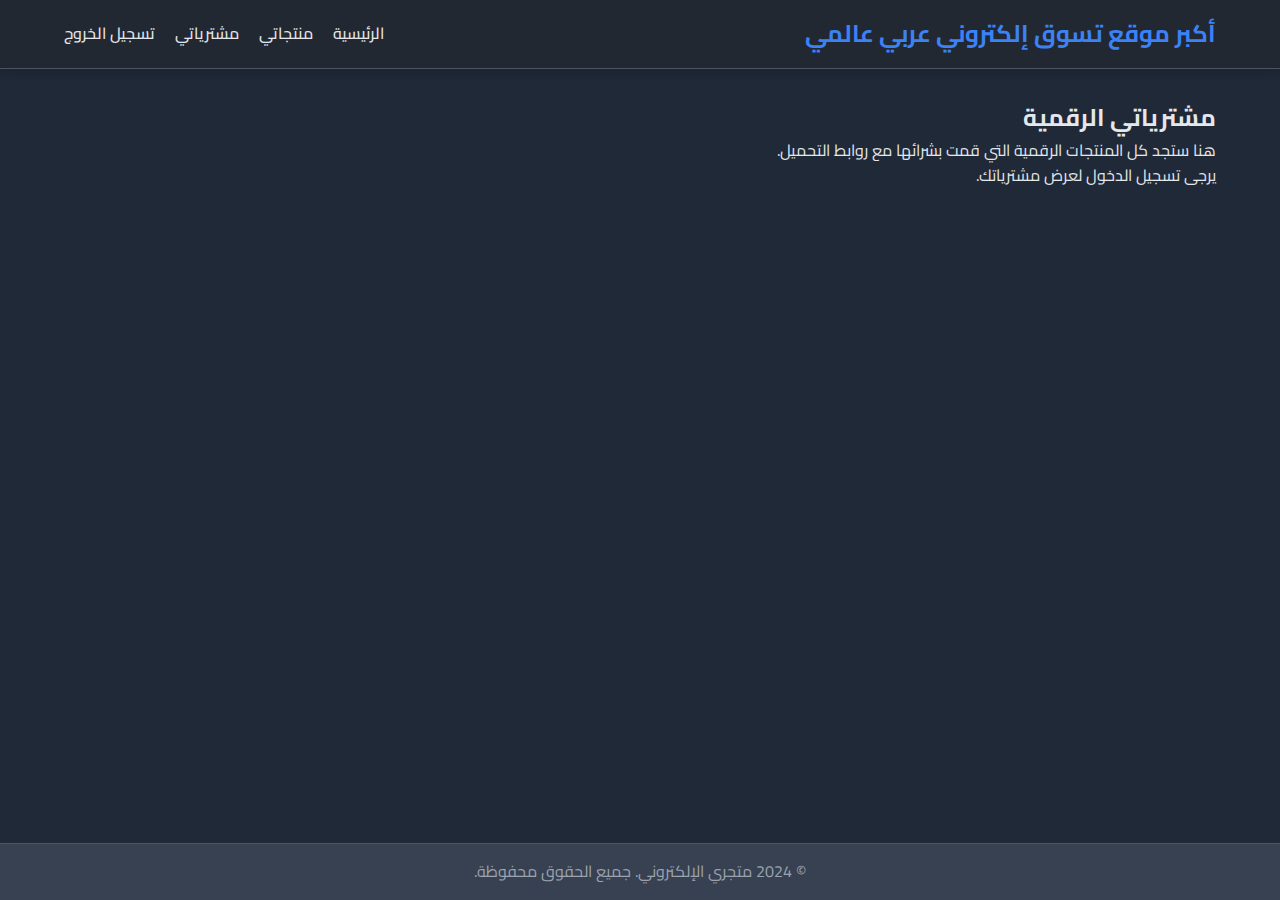
<file: my_purchases.html>
<!DOCTYPE html>
<html lang="ar" dir="rtl">
<head>
    <meta charset="UTF-8">
    <meta name="viewport" content="width=device-width, initial-scale=1.0">
    <title>مشترياتي - متجري الإلكتروني</title>
    <link rel="stylesheet" href="assets/css/styles.css">
    <link href="https://fonts.googleapis.com/css2?family=Cairo:wght@400;700&display=swap" rel="stylesheet">
</head>
<body class="dark-mode">

    <header>
        <div class="container">
            <div class="logo">
                <a href="index.html" id="home-link">
                    <h1>أكبر موقع تسوق إلكتروني عربي عالمي</h1>
                </a>
            </div>
            <nav id="nav-links">
                <a href="index.html">الرئيسية</a>
                <a href="#" id="my-products-link">منتجاتي</a>
                <a href="my_purchases.html" class="active">مشترياتي</a>
                <a href="#" id="logout-link">تسجيل الخروج</a>
            </nav>
            </div>
    </header>

    <main class="container" style="padding-top: 30px; padding-bottom: 30px;">
        <h2>مشترياتي الرقمية</h2>
        <p>هنا ستجد كل المنتجات الرقمية التي قمت بشرائها مع روابط التحميل.</p>
        
        <div id="purchased-products-list" class="product-grid">
            </div>
    </main>

    <footer>
        <div class="container">
            <p>&copy; 2024 متجري الإلكتروني. جميع الحقوق محفوظة.</p>
        </div>
    </footer>

    <script src="assets/js/my_purchases.js"></script>
</body>
</html>
</file>
<file: assets/css/styles.css>
html {
    scroll-behavior: smooth;
}

/* ------------------------------------------------------------------------- */
/* 1. GENERAL STYLES AND RESETS */
/* ------------------------------------------------------------------------- */
/* Add this at the VERY TOP of styles.css */
*,
*::before,
*::after {
    box-sizing: border-box;
}
:root {
    --primary-color: #007bff; /* أزرق */
    --secondary-color: #6c757d; /* رمادي */
    --accent-color: #28a745; /* أخضر */
    --light-bg: #f8f9fa;
    --dark-bg: #ffffff;
    --text-color: #343a40;
    --card-bg: #ffffff;
    --border-color: #dee2e6;
    --hover-color: #0056b3;
}

/* Dark Mode Variables (Overridden below) */
.dark-mode {
    --primary-color: #3b82f6;
    --secondary-color: #9ca3af;
    --accent-color: #10b981;
    --light-bg: #1f2937;
    --dark-bg: #374151;
    --text-color: #e5e7eb;
    --card-bg: #374151;
    --border-color: #4b5563;
    --hover-color: #2563eb;
    
}

* {
    box-sizing: border-box;
    margin: 0;
    padding: 0;
}

body {
    font-family: 'Cairo', sans-serif;
    background-color: var(--light-bg);
    color: var(--text-color);
    direction: rtl; /* دعم اللغة العربية */
    transition: background-color 0.3s, color 0.3s;
    line-height: 1.6;
}

/* In assets/css/styles.css - General Styles */

.container {
    width: 90%; /* سيأخذ المحتوى 90% من عرض الشاشة */
    max-width: 1200px; /* على الشاشات الكبيرة جدًا، لن يتجاوز العرض 1200 بكسل */
    margin: 0 auto; /* هذا الكود السحري يقوم بتوسيط الحاوية أفقيًا */
}


a {
    color: var(--primary-color);
    text-decoration: none;
    transition: color 0.3s;
}

a:hover {
    color: var(--hover-color);
}

button {
    cursor: pointer;
    border: none;
    padding: 10px 15px;
    border-radius: 5px;
    font-size: 1em;
    font-weight: bold;
    transition: background-color 0.3s, opacity 0.3s;
}

.hidden {
    display: none !important;
}

.back-btn {
    background: var(--secondary-color);
    color: white;
    margin: 20px 0;
    display: inline-block;
}
.back-btn:hover {
    background: #5a6268;
}

/* ------------------------------------------------------------------------- */
/* 2. HEADER AND NAVIGATION */
/* ------------------------------------------------------------------------- */

header {
    background-color: var(--dark-bg);
    color: var(--text-color);
    padding: 15px 0;
    box-shadow: 0 2px 4px rgba(0, 0, 0, 0.1);
    border-bottom: 1px solid var(--border-color);
    position: sticky;
    top: 0;
    z-index: 1000;
}

header .container {
    display: flex;
    justify-content: space-between;
    align-items: center;
}

header h1 {
    font-size: 1.5em;
    color: var(--primary-color);
}

header nav {
    display: flex;
    gap: 20px;
    align-items: center;
}

header nav a {
    color: var(--text-color);
    font-weight: 500;
}

header nav a:hover {
    color: var(--primary-color);
}

/* Cart Icon */
.cart-icon-container {
    position: relative;
    cursor: pointer;
    margin-right: 15px;
    display: flex;
    align-items: center;
}

.cart-icon {
    width: 24px;
    height: 24px;
    filter: invert(var(--text-color-filter, 0)); /* للوضع الداكن */
}

.cart-count {
    position: absolute;
    top: -10px;
    right: -10px;
    background-color: #ff0000;
    color: white;
    border-radius: 50%;
    padding: 2px 6px;
    font-size: 0.7em;
    font-weight: bold;
    min-width: 20px;
    text-align: center;
}

/* ------------------------------------------------------------------------- */
/* 3. NEW: TOP METRICS BAR (الإحصائيات والساعة) */
/* ------------------------------------------------------------------------- */

#top-metrics-bar {
    background-color: var(--card-bg);
    padding: 10px 0;
    box-shadow: 0 1px 3px rgba(0, 0, 0, 0.05);
}

.metrics-board {
    display: flex;
    justify-content: space-around;
    align-items: center;
    text-align: center;
    flex-wrap: wrap; /* للسماح بالعناصر بالنزول في سطر جديد على الشاشات الصغيرة */
    gap: 15px;
}

.metric-item {
    display: flex;
    flex-direction: column;
    padding: 0 15px;
    border-left: 1px solid var(--border-color);
}

.metric-item:last-child {
    border-left: none; /* إزالة الخط الفاصل للعنصر الأخير */
}

.metric-label {
    font-size: 0.8em;
    color: var(--secondary-color);
    margin-bottom: 3px;
}

.metric-value {
    font-size: 1.1em;
    font-weight: 700;
    color: var(--primary-color);
}

.date-time-section {
    flex-direction: row;
    gap: 10px;
    /* تنسيق خاص للساعة والتاريخ لتبدو متجاورة */
}



/* ------------------------------------------------------------------------- */
/* 4. LAYOUT AND SIDEBAR */
/* ------------------------------------------------------------------------- */


.sidebar {
    width: 250px;
    flex-shrink: 0;
    background-color: var(--card-bg);
    padding: 20px;
    border-radius: 8px;
    box-shadow: 0 0 10px rgba(0, 0, 0, 0.05);
    height: fit-content;
}

.sidebar h3 {
    margin-bottom: 15px;
    color: var(--primary-color);
    border-bottom: 2px solid var(--border-color);
    padding-bottom: 10px;
}

.category-list {
    list-style: none;
}

.category-list li {
    margin-bottom: 10px;
    display: flex;
    justify-content: space-between;
    align-items: center;
}

.category-list a {
    color: var(--text-color);
    padding: 5px 0;
    display: block;
    width: 100%;
    transition: background-color 0.2s;
    padding-right: 10px;
    border-radius: 4px;
}

.category-list a:hover,
.category-list a.active {
    background-color: var(--light-bg);
    color: var(--primary-color);
    font-weight: bold;
}

.product-area {
    flex-grow: 1;
}

.product-area h2 {
    margin-bottom: 20px;
    font-size: 2em;
    color: var(--text-color);
}

/* Search Input Styling */
.search-container {
    margin-bottom: 20px;
}

#search-input {
    width: 100%;
    padding: 12px;
    border: 1px solid var(--border-color);
    border-radius: 5px;
    font-size: 1em;
    background-color: var(--dark-bg);
    color: var(--text-color);
    transition: border-color 0.3s;
}

#search-input:focus {
    border-color: var(--primary-color);
    outline: none;
}

/* ------------------------------------------------------------------------- */
/* 5. PRODUCT GRID AND CARDS */
/* ------------------------------------------------------------------------- */

.product-grid {
    display: grid;
    grid-template-columns: repeat(auto-fill, minmax(280px, 1fr));
    gap: 25px;
}

.product-card {
    background-color: var(--card-bg);
    border-radius: 8px;
    box-shadow: 0 4px 12px rgba(0, 0, 0, 0.05);
    overflow: hidden;
    transition: transform 0.3s, box-shadow 0.3s;
    cursor: pointer;
    position: relative;
}

.product-card:hover {
    transform: translateY(-5px);
    box-shadow: 0 6px 20px rgba(0, 0, 0, 0.1);
}

.product-card img {
    width: 100%;
    height: 200px;
    object-fit: cover;
    display: block;
}

.product-info {
    padding: 15px;
}

.product-info h3 {
    font-size: 1.2em;
    margin-bottom: 5px;
    color: var(--primary-color);
    overflow: hidden;
    white-space: nowrap;
    text-overflow: ellipsis;
}

.product-info p {
    font-size: 0.9em;
    color: var(--secondary-color);
    margin-bottom: 10px;
}

.store-name-display {
    font-style: italic;
    font-size: 0.85em !important;
    color: #888 !important;
    margin-top: 5px;
}

.product-price {
    font-size: 1.4em;
    font-weight: bold;
    color: var(--accent-color);
    margin: 10px 0;
}

.add-to-cart-btn {
    width: 100%;
    background-color: var(--primary-color);
    color: white;
    font-size: 1em;
    margin-top: 10px;
}

.add-to-cart-btn:hover {
    background-color: var(--hover-color);
}

/* Rating Display in Card */
.rating-card-display {
    font-size: 0.9em;
    color: #ffc107; /* لون النجوم أصفر */
    margin-bottom: 5px;
}

.rating-stars {
    color: gold;
}
.golden-star {
    margin-right: 5px;
    font-size: 1.1em;
}

.product-release-date {
    font-size: 0.8em !important;
    color: #a0a0a0 !important;
    margin-bottom: 5px !important;
}

/* ------------------------------------------------------------------------- */
/* 6. PRODUCT DETAILS PAGE */
/* ------------------------------------------------------------------------- */

#product-details-page {
    padding-top: 20px;
}

.product-details-grid {
    display: flex;
    gap: 40px;
    background-color: var(--card-bg);
    padding: 30px;
    border-radius: 8px;
    box-shadow: 0 4px 12px rgba(0, 0, 0, 0.05);
    margin-bottom: 40px;
}

.product-image-container {
    flex: 1;
    max-width: 400px;
    border-radius: 6px;
    overflow: hidden;
}

.product-image-container img {
    width: 100%;
    height: auto;
    display: block;
}

.product-details {
    flex: 2;
}

.product-details h3 {
    font-size: 2.5em;
    margin-bottom: 10px;
    color: var(--text-color);
}

.price-info {
    font-size: 2em;
    font-weight: bold;
    color: var(--accent-color);
    margin: 15px 0;
}

.product-description {
    font-size: 1.1em;
    color: var(--secondary-color);
    margin-bottom: 20px;
}

.rating-display {
    font-size: 1.1em;
    margin-bottom: 15px;
}
.rating-display .rating-average {
    color: var(--secondary-color);
    font-size: 0.9em;
}

.product-media-details {
    margin-top: 20px;
    padding: 15px;
    border: 1px dashed var(--border-color);
    border-radius: 5px;
    background-color: var(--light-bg);
}
.product-media-details h4 {
    margin-bottom: 10px;
    color: var(--primary-color);
}
.product-media-details p {
    margin-bottom: 5px;
    font-size: 1em;
    color: var(--text-color);
}

/* Comments Section */
#ratings-and-comments h3 {
    font-size: 1.8em;
    border-bottom: 2px solid var(--border-color);
    padding-bottom: 10px;
    margin-bottom: 20px;
}

#comments-list {
    margin-bottom: 30px;
}

.comment-card {
    background-color: var(--card-bg);
    border: 1px solid var(--border-color);
    padding: 15px;
    margin-bottom: 10px;
    border-radius: 6px;
    box-shadow: 0 2px 5px rgba(0, 0, 0, 0.03);
}

.comment-card .comment-rating {
    color: gold;
    font-weight: bold;
    margin-bottom: 5px;
}

.comment-card .comment-text {
    font-style: italic;
    color: var(--text-color);
    margin-bottom: 5px;
}

.comment-card .comment-author {
    font-size: 0.8em;
    color: var(--secondary-color);
    text-align: left;
    margin-top: 10px;
    border-top: 1px dashed var(--border-color);
    padding-top: 5px;
}

#comment-form {
    background-color: var(--card-bg);
    padding: 20px;
    border-radius: 8px;
    box-shadow: 0 2px 8px rgba(0, 0, 0, 0.05);
}

#comment-form h4 {
    margin-bottom: 15px;
    color: var(--primary-color);
}

.rating-input {
    display: flex;
    align-items: center;
    gap: 10px;
    margin-bottom: 15px;
}

#rating-stars {
    padding: 8px;
    border: 1px solid var(--border-color);
    border-radius: 4px;
    background-color: var(--dark-bg);
    color: var(--text-color);
}

#comment-text {
    width: 100%;
    min-height: 100px;
    padding: 10px;
    border: 1px solid var(--border-color);
    border-radius: 4px;
    margin-bottom: 15px;
    background-color: var(--dark-bg);
    color: var(--text-color);
    resize: vertical;
}

#comment-form button {
    background-color: var(--accent-color);
    color: white;
    width: 100%;
}

#comment-form button:hover {
    background-color: #1e7e34;
}

/* ------------------------------------------------------------------------- */
/* 7. DASHBOARD SPECIFIC STYLES */
/* ------------------------------------------------------------------------- */

.add-product-btn {
    background: var(--accent-color);
    color: white;
    font-size: 0.8em;
    padding: 5px 8px;
    border-radius: 4px;
    opacity: 0.8;
}

.add-product-btn:hover {
    opacity: 1;
}

/* Dashboard product status styling in script.js is inline, but we can set the base card style */


/* ------------------------------------------------------------------------- */
/* 8. MODALS (Popups) */
/* ------------------------------------------------------------------------- */

.modal {
    display: none; /* Hidden by default */
    position: fixed;
    z-index: 2000;
    left: 0;
    top: 0;
    width: 100%;
    height: 100%;
    overflow: auto;
    background-color: rgba(0, 0, 0, 0.6);
    justify-content: center;
    align-items: center;
}

.modal-content {
    background-color: var(--card-bg);
    margin: auto;
    padding: 30px;
    border-radius: 10px;
    box-shadow: 0 5px 15px rgba(0, 0, 0, 0.3);
    position: relative;
    max-width: 500px;
    width: 90%;
    color: var(--text-color);
    text-align: center;
}

.modal-content h3 {
    margin-bottom: 20px;
    color: var(--primary-color);
}

.close-button {
    color: var(--secondary-color);
    float: left;
    font-size: 28px;
    font-weight: bold;
    position: absolute;
    top: 10px;
    left: 20px;
}

.close-button:hover,
.close-button:focus {
    color: #000;
    text-decoration: none;
    cursor: pointer;
}

/* Cart Modal Specific */
#cart-items {
    max-height: 300px;
    overflow-y: auto;
    margin-bottom: 20px;
    padding-left: 10px; /* للسكروولبار */
    border-bottom: 1px solid var(--border-color);
    padding-bottom: 15px;
}

.cart-item {
    display: flex;
    justify-content: space-between;
    align-items: center;
    padding: 10px 0;
    border-top: 1px dashed var(--border-color);
}

.item-info {
    display: flex;
    align-items: center;
    gap: 15px;
}

.item-info p {
    font-weight: bold;
    flex-grow: 1;
}

.item-quantity {
    display: flex;
    /* align-items: center; */
    gap: 10px;
}

.item-quantity button {
    background: var(--secondary-color);
    color: white;
    width: 25px;
    height: 25px;
    padding: 0;
    font-size: 1.2em;
    line-height: 1;
}

.item-price {
    font-weight: bold;
    color: var(--accent-color);
}

.cart-total-details {
    padding: 10px 0;
    text-align: right;
    border-top: 1px solid var(--primary-color);
    margin-top: 15px;
}
.cart-total-details p {
    display: flex;
    justify-content: space-between;
    font-size: 0.9em;
    margin-bottom: 5px;
}
.cart-total-details p strong {
    color: var(--text-color);
}


.cart-total {
    font-size: 1.5em;
    font-weight: bold;
    color: var(--primary-color);
    margin: 15px 0;
}

.checkout-button {
    width: 100%;
    background-color: var(--accent-color);
    color: white;
}

/* Payment Modal */
.payment-options {
    display: grid;
    grid-template-columns: repeat(auto-fit, minmax(120px, 1fr));
    gap: 15px;
    margin-top: 20px;
}

.payment-btn {
    display: flex;
    flex-direction: column;
    align-items: center;
    justify-content: center;
    background-color: var(--light-bg);
    border: 1px solid var(--border-color);
    padding: 15px;
    font-size: 0.9em;
    font-weight: 500;
    height: 100px;
}

.payment-btn img {
    width: 32px;
    height: 32px;
    margin-bottom: 8px;
}

.payment-btn:hover {
    background-color: var(--primary-color);
    color: white;
    border-color: var(--primary-color);
}

/* Auth Modal Specific (Shopify style) */
.register-container {
    max-width: 350px;
    margin: 0 auto;
    text-align: center;
}

.language-selector {
    text-align: right;
    margin-bottom: 20px;
}

.language-selector button {
    background: none;
    border: 1px solid var(--border-color);
    color: var(--text-color);
    font-weight: normal;
    padding: 5px 10px;
    font-size: 0.9em;
}

.register-container h2 {
    font-size: 1.5em;
    margin-bottom: 10px;
}

.register-container p {
    margin-bottom: 20px;
    color: var(--secondary-color);
    font-size: 0.9em;
}

.social-buttons {
    display: flex;
    flex-direction: column;
    gap: 10px;
    margin-bottom: 20px;
}

.social-btn {
    display: flex;
    align-items: center;
    justify-content: center;
    width: 100%;
    border: 1px solid var(--border-color);
    background-color: var(--dark-bg);
    color: var(--text-color);
    font-weight: normal;
    padding: 12px;
}

.social-btn img {
    width: 20px;
    height: 20px;
    margin-left: 10px;
}

.or-divider {
    color: var(--secondary-color);
    margin: 20px 0;
    position: relative;
    font-size: 0.9em;
}
.or-divider::before,
.or-divider::after {
    content: "";
    position: absolute;
    top: 50%;
    width: 40%;
    height: 1px;
    background: var(--border-color);
}
.or-divider::before { left: 0; }
.or-divider::after { right: 0; }

.login-prompt {
    font-size: 0.9em;
    margin-bottom: 20px;
}

.terms-text {
    font-size: 0.75em !important;
    line-height: 1.4;
}

.help-links {
    margin-top: 20px;
    display: flex;
    justify-content: center;
    gap: 15px;
    font-size: 0.8em;
}

/* Email Signup Form */
#email-signup-form input,
#email-signup-form select,
#product-form input:not([type="file"]),
#product-form textarea,
#product-form select {
    width: 100%;
    padding: 12px;
    margin-bottom: 15px;
    border: 1px solid var(--border-color);
    border-radius: 5px;
    background-color: var(--dark-bg);
    color: var(--text-color);
    font-size: 1em;
}

#email-signup-form .social-btn {
    background-color: var(--primary-color);
    color: white;
    font-weight: bold;
}

#email-signup-form .social-btn:hover {
    background-color: var(--hover-color);
}

.go-back-link {
    margin-top: 10px;
    font-size: 0.9em;
}

/* Add/Edit Product Modal */
#product-form {
    text-align: right;
}

#product-form label {
    display: block;
    margin-bottom: 5px;
    font-weight: bold;
    font-size: 0.9em;
    color: var(--secondary-color);
}

.file-input-group {
    margin-bottom: 15px;
    padding-top: 5px;
    border-top: 1px dashed var(--border-color);
}

.form-buttons {
    display: flex;
    gap: 10px;
    margin-top: 20px;
}

.form-buttons button {
    flex-grow: 1;
}

.submit-btn {
    background-color: var(--accent-color);
    color: white;
}

.edit-btn {
    background-color: var(--primary-color);
    color: white;
}

.delete-btn {
    background-color: #dc3545;
    color: white;
}


/* ------------------------------------------------------------------------- */
/* 9. FOOTER */
/* ------------------------------------------------------------------------- */

footer {
    background-color: var(--dark-bg);
    color: var(--secondary-color);
    padding: 15px 0;
    text-align: center;
    border-top: 1px solid var(--border-color);
    margin-top: 30px;
}


/* ------------------------------------------------------------------------- */
/* 10. DARK MODE OVERRIDES */
/* ------------------------------------------------------------------------- */

.dark-mode header {
    box-shadow: 0 2px 4px rgba(0, 0, 0, 0.3);
}

.dark-mode .cart-icon {
    filter: invert(1);
}

.dark-mode .product-card,
.dark-mode .sidebar,
.dark-mode .product-details-grid,
.dark-mode #comment-form,
.dark-mode .modal-content,
.dark-mode #top-metrics-bar {
    box-shadow: 0 4px 12px rgba(0, 0, 0, 0.2);
}

.dark-mode .category-list a:hover,
.dark-mode .category-list a.active {
    background-color: var(--dark-bg);
}

.dark-mode .payment-btn {
    background-color: var(--dark-bg);
}
.dark-mode .payment-btn:hover {
    background-color: var(--primary-color);
    color: white;
}

.dark-mode .social-btn {
    background-color: var(--dark-bg);
    border-color: var(--border-color);
}

/* الأنماط الأساسية (للهواتف) - Mobile First */
.product-grid {
    display: grid;
    grid-template-columns: 1fr; /* عمود واحد فقط على الشاشات الصغيرة */
    gap: 20px;
}



/* Style the hamburger button */
.hamburger-menu {
    display: none; /* Hidden by default on desktop */
    flex-direction: column;
    justify-content: space-around;
    width: 30px;
    height: 30px;
    background: transparent;
    border: none;
    cursor: pointer;
    padding: 0;
    z-index: 10;
}

.hamburger-menu .line {
    display: block;
    width: 30px;
    height: 3px;
    background-color: white;
}




.sidebar {
    margin-bottom: 20px; /* Add some space below the sidebar */
}

/* ========================================= */
/* === Main Content Wrapper Styles === */
/* ========================================= */

.main-content-wrapper {
    display: flex;
    gap: 30px;
    padding: 30px 0;
    /* --- This is the fix for the scrolling issue --- */
    height: auto;
    overflow: visible;
}




/* Add this to your general styles in styles.css */

.sidebar,
.product-area {
    padding: 15px; /* You can change the value to what you see fit */
}

/* Styling for Admin Action Buttons */
.action-btn {
    padding: 8px 16px;
    border: none;
    border-radius: 5px;
    color: white;
    font-weight: bold;
    cursor: pointer;
    transition: background-color 0.3s ease;
    margin: 0 5px; /* Adds space between buttons */
}

.accept-btn {
    background-color: #28a745; /* Green */
}

.accept-btn:hover {
    background-color: #218838; /* Darker Green */
}

.reject-btn {
    background-color: #dc3545; /* Red */
}

.reject-btn:hover {
    background-color: #c82333; /* Darker Red */
}

/* Spacing for Navigation Links */
.nav-links a {
    margin: 0 15px; /* Adds 15px space on the left and right of each link */
    padding: 5px 0; /* Adds a little vertical padding for a better click area */
}

/* Styling for Admin Action Buttons - CORRECTED */
.approve-btn,
.reject-btn {
    padding: 8px 16px;
    border: none;
    border-radius: 5px;
    color: white;
    font-weight: bold;
    cursor: pointer;
    transition: background-color 0.3s ease;

}

.approve-btn {
    background-color: #28a745; /* Green */
}

.approve-btn:hover {
    background-color: #218838; /* Darker Green */
}

.reject-btn {
    background-color: #dc3545; /* Red */
}

.reject-btn:hover {
    background-color: #c82333; /* Darker Red */
}


/* This is the new code for the button container */
/* Final correct styling for the product action buttons container */
.product-actions {
    justify-content: space-evenly;
    gap: 0;
    margin-top: 3px;
    width: 100%;
    align-content: stretch;
    flex-direction: column-reverse;
    flex-wrap: wrap;
    align-items: stretch;              /* Ensures the container takes full width */
}


.product-actions {
    display: flex;
    justify-content: flex-end; /* Aligns buttons to the right */
    gap: 10px;                 /* Creates space between buttons */
    margin-top: 15px;          /* Adds space above the buttons */
    width: 100%;               /* Ensures the container takes full width */
}




/* --- Handling Tall Modal Content --- */
.modal-content {
    max-height: 85vh; /* 1. Set max height to 85% of the viewport/screen height */
    overflow-y: auto; /* 2. Add a vertical scrollbar ONLY if content overflows */
}

/* Styling for the new theme toggle button */
.theme-toggle-button {
    background: none;
    border: 1px solid #FFF; /* White border */
    color: #FFF; /* White icon color */
    border-radius: 50%; /* Makes it a circle */
    width: 40px;
    height: 40px;
    font-size: 20px;
    cursor: pointer;
    display: flex;
    align-items: center;
    justify-content: center;
    transition: background-color 0.3s ease, color 0.3s ease;
}

.theme-toggle-button:hover {
    background-color: rgba(255, 255, 255, 0.1);
}

/* --- STYLES FOR THE NEW MODAL SYSTEM --- */

/* This hides all modals by default */
.modal {
    display: none;
}

/* This shows the modal ONLY when it has the 'active' class */
.modal.active {
    display: flex; /* Or 'block', depending on your original styling */
}

/* Styling for the Search Container */
.search-container {
    margin-bottom: 20px; /* Add some space below the search bar */
    width: 100%;
}

.search-container input[type="search"] {
    width: 100%; /* Make the search bar take the full width */
    padding: 12px 15px; /* Make it taller and add inner space */
    font-size: 1rem; /* Increase font size */
    border-radius: 8px; /* Add rounded corners */
    border: 1px solid #555; /* Add a border */
    background-color: var(--dark-bg); /* Dark background */
    color: #fff; /* White text */
    box-sizing: border-box; /* Important for padding and width */
}

.search-container input[type="search"]::placeholder {
    color:var(--primary-color); /* Lighter color for placeholder text */
}

/* =============================================== */
/* === Responsive Styles for Main Content === */
/* =============================================== */

/* This code will only apply on screens 768px wide or less */
/* =============================================== */
/* === Responsive Styles for Main Content === */
/* =============================================== */




/* ========================================= */
/* === Force Scrolling Behavior Fix === */
/* ========================================= */

/* Ensure the main html and body tags can scroll */
html, body {
    overflow-y: auto !important; /* Force vertical scrollbar to be visible when content is long */
    height: auto !important;     /* Allow the body to grow in height */
}



/* ========================================= */
/* === Forcing the Header to be Sticky ===== */
/* ========================================= */

header {
    position: -webkit-sticky !important; /* For Safari */
    position: sticky !important; /* The !important flag gives this rule top priority */
    top: 0 !important;
    width: 100%;
    z-index: 1001;

    /* These properties likely don't need !important but we add them for consistency */
    background-color: #222831 !important; 
    box-shadow: 0 2px 10px rgba(0, 0, 0, 0.2) !important;
}
/* ========================================= */
/* === Force Normal Page Scroll Behavior === */
/* ========================================= */

body, html {
    height: auto !important;
    overflow: visible !important;
    -webkit-overflow-scrolling: touch; /* Improves scrolling on iOS */
}

.main-content-wrapper, .product-area {
    height: auto !important;
    overflow: visible !important;
}


/* ========================================= */
/* === Sticky Footer Solution ================ */
/* ========================================= */

/* 1. Make the body a flex container that fills the screen's height */
body {
    display: flex;
    flex-direction: column;
    min-height: 100vh; /* Minimum height is 100% of the viewport height */
}

/* Make the main content area of ALL pages grow to push the footer down */
.main-content-wrapper,
main.container {
    flex-grow: 1;
}

/* ========================================= */
/* === Sticky Footer Fix for Admin Page ==== */
/* ========================================= */

/* We assume the admin page has a unique body class or id if needed, */
/* but for now, we'll target its main content container. */
/* Let's find the main container for the admin's content. */
/* If your admin page content is in a div, give it a class like "admin-container" */

/* Assuming the admin page also has a body tag that needs to be a flex container */
/* The previous 'body' rule should cover this, but let's make a specific one to be sure */

/* Find the main container div in your admin.html that holds the content */
/* Let's assume it has a class like 'admin-wrapper' */

/* Please add a class to the main content div in admin.html. For example: */
/* <div class="admin-wrapper"> ... content ... </div> */

/* Then add this CSS: */
.admin-wrapper {
    flex-grow: 1;
}

/* ========================================= */
/* === Header Stacking Order Fix (z-index) === */
/* ========================================= */

/* Give the main header a position and a very high z-index
   to ensure it stays above all other content, including the mobile menu. */
header {
    position: relative; /* This is necessary for z-index to work */
    z-index: 1001;      /* A high number to keep it on top */
}




/* ==================================================================== */
/* === RESPONSIVE STYLES (CORRECTED ORDER) ============================ */
/* ==================================================================== */

/* --- 1. General Mobile Screens (768px and smaller) --- */
@media (max-width: 768px) {
    
    /* Layout */
    .main-content-wrapper {
        flex-direction: column;
        align-items: center;
    }

    .sidebar,
    .product-area {
        width: 100%;
        max-width: 100%;
        margin-bottom: 20px;
    }

    /* Sidebar Content */
    .sidebar h3 {
        text-align: center;
    }
    
    .sidebar .category-list {
        display: flex;
        flex-direction: column;
        align-items: center;
        padding: 0;
        list-style: none;
    }

    .sidebar .category-list li {
        width: 100%;
        text-align: center;
        padding: 12px 0;
        border-bottom: 1px solid #444;
    }

    .sidebar .category-list li:last-child {
        border-bottom: none;
    }

    /* Hamburger Menu & Navigation */
    .hamburger-menu {
        display: flex;
    }

    #nav-links {
        position: fixed;
        top: 70px;
        right: 0;
        width: 100%;
        height: auto;
        background-color: #222831;
        display: flex;
        flex-direction: column;
        align-items: center;
        justify-content: flex-start;
        z-index: 1000;
        transform: translateX(100%);
        transition: transform 0.4s ease-in-out;
        padding: 20px 0;
        border-bottom-left-radius: 15px;
        box-shadow: 0px 5px 15px rgba(0,0,0,0.2);
    }

    #nav-links.active {
        transform: translateX(0);
    }
    
    #nav-links a {
        font-size: 1.1rem;
        color: #fff;
        width: 85%;
        text-align: center;
        padding: 15px 0;
        margin: 0;
        border-bottom: 1px solid #444;
    }
    #nav-links a:last-child {
        border-bottom: none;
    }

    /* Modal Styles */
    .modal-content {
        width: 90%;
    }
}


/* --- 2. Small Mobile Screens (600px and smaller) --- */
@media (max-width: 600px) {
    .metrics-board {
        justify-content: space-between;
        gap: 10px;
    }
    .metric-item {
        width: 48%;
        border-left: none;
        padding: 5px 0;
    }
    .date-time-section {
        width: 100%;
        justify-content: center;
        margin-top: 10px;
        padding-top: 10px;
        border-top: 1px solid var(--border-color);
    }
}


/* --- 3. Tablets and Small Desktops (769px and wider) --- */
/* This is now read BEFORE the large desktop rule */
@media (min-width: 769px) {
    .product-grid {
        /* 2 columns for tablets */
        grid-template-columns: repeat(2, 1fr);
    }

    .sidebar {
        /* Sticky sidebar for desktop */
        position: -webkit-sticky;
        position: sticky;
        top: 80px;
        align-self: flex-start;
        height: calc(100vh - 100px);
        overflow-y: auto;
    }
}


/* --- 4. Large Desktop Screens (1024px and wider) --- */
/* This is now read AFTER the tablet rule, so it can override it */
@media (min-width: 1024px) {
    .product-grid {
        /* 4 columns for large screens */
        grid-template-columns: repeat(4, 1fr);
    }
}

/* ========================================= */
/* === Product Details Page Styles ========= */
/* ========================================= */

.details-card {
    background-color: rgba(0, 0, 0, 0.2);
    border-radius: 12px;
    padding: 20px;
    margin-top: 25px;
    border: 1px solid #444;
}
.details-card h3 {
    margin-top: 0;
    border-bottom: 1px solid #555;
    padding-bottom: 15px;
    margin-bottom: 10px;
    font-size: 1.2rem;
}
.detail-item {
    display: flex;
    justify-content: space-between;
    align-items: center;
    padding: 12px 5px;
    border-bottom: 1px solid #333;
}
.detail-item:last-child {
    border-bottom: none;
}
.detail-label {
    font-weight: bold;
    color: #aaa;
}
.detail-value {
    color: #fff;
    font-weight: 500;
}

/* --- NEW CSS for the Digital Content Notice --- */
.digital-content-notice {
    background-color: rgba(23, 162, 184, 0.1); /* Light blue transparent background */
    border: 1px solid #17a2b8; /* Blue border */
    border-radius: 8px;
    padding: 15px;
    margin: 20px 0;
}
.digital-content-notice h4 {
    margin-top: 0;
    color: #17a2b8; /* Blue color for the title */
}
.digital-content-notice p {
    margin-bottom: 0;
    line-height: 1.6;
}
</file>
